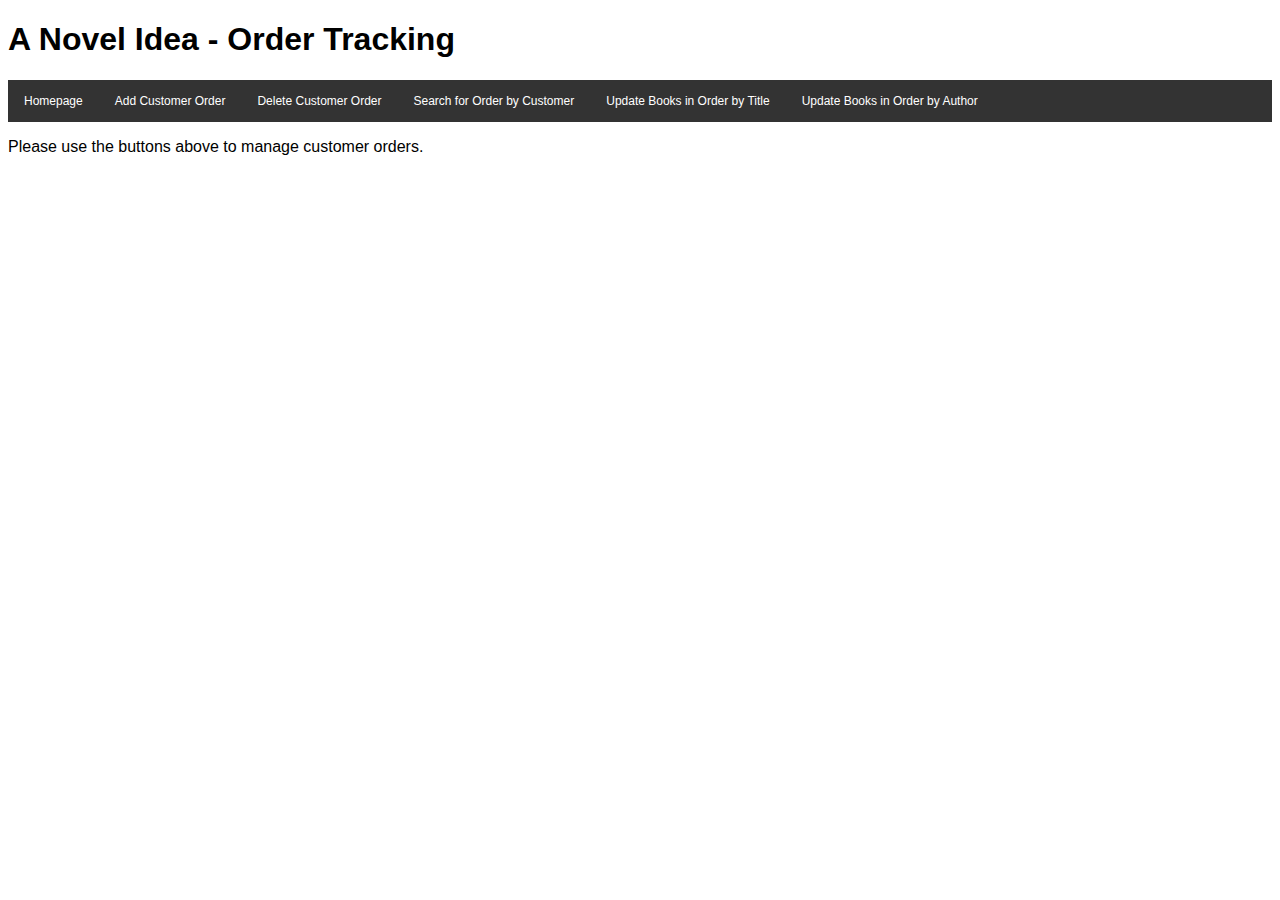
<file: index.html>
<!DOCTYPE html>
<html>
<head>
  <link rel="stylesheet" href="styles.css">
  <title>A Novel Idea</title>
</head>
<body>

<h1>A Novel Idea - Order Tracking</h1>

<ul>
  <li><a href="index.html">Homepage</a></li>
  <li><a href="add.html">Add Customer Order</a></li>
  <li><a href="delete.html">Delete Customer Order</a></li>
  <li><a href="search.html">Search for Order by Customer</a></li>
  <li><a href="update-title.html">Update Books in Order by Title</a></li>
  <li><a href="update-author.html">Update Books in Order by Author</a></li>
</ul>


<p>Please use the buttons above to manage customer orders.</p>

</body>
</html>
</file>
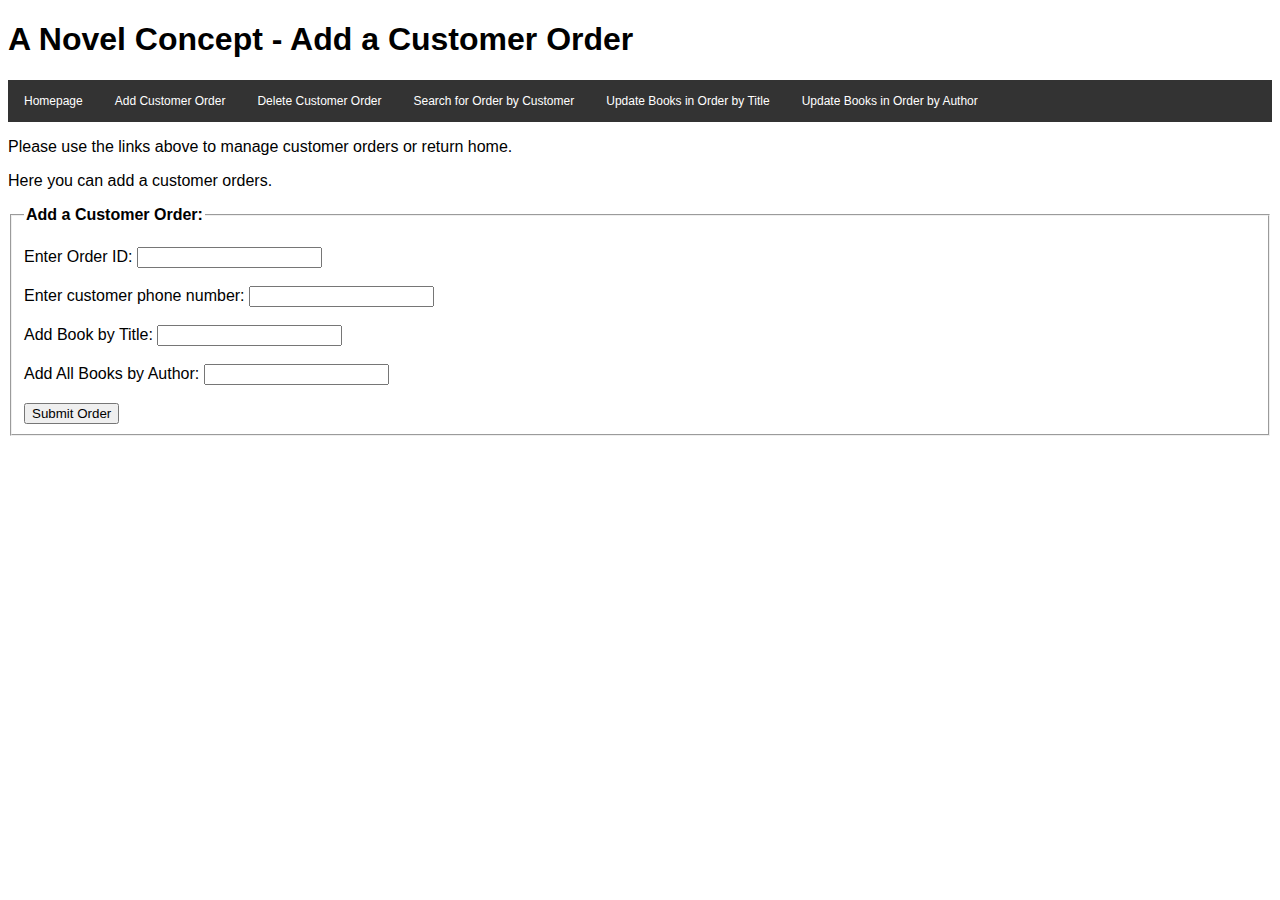
<file: add.html>
<!DOCTYPE html>
<html>
<head>
  <link rel="stylesheet" href="styles.css">
  <title>Add Order</title>
</head>
<body>

  <h1>A Novel Concept - Add a Customer Order</h1>

  <ul>
    <li><a href="index.html">Homepage</a></li>
    <li><a href="add.html">Add Customer Order</a></li>
    <li><a href="delete.html">Delete Customer Order</a></li>
    <li><a href="search.html">Search for Order by Customer</a></li>
    <li><a href="update-title.html">Update Books in Order by Title</a></li>
    <li><a href="update-author.html">Update Books in Order by Author</a></li>
  </ul>


  <p>Please use the links above to manage customer orders or return home.</p>
  <p>Here you can add a customer orders.</p>

  <form>
    <fieldset>
      <legend>Add a Customer Order:</legend>
      <br>Enter Order ID:
      <input type="text" name="order_number" value=""><br><br>
      Enter customer phone number:
      <input type="text" name="customer_number" value=""><br><br>
      Add Book by Title:
      <input type="text" name="book_title" value=""><br><br>
      Add All Books by Author:
      <input type="text" name="author" value=""><br><br>
      <input type="submit" value="Submit Order">
    </form>

</body>
</html>
</file>
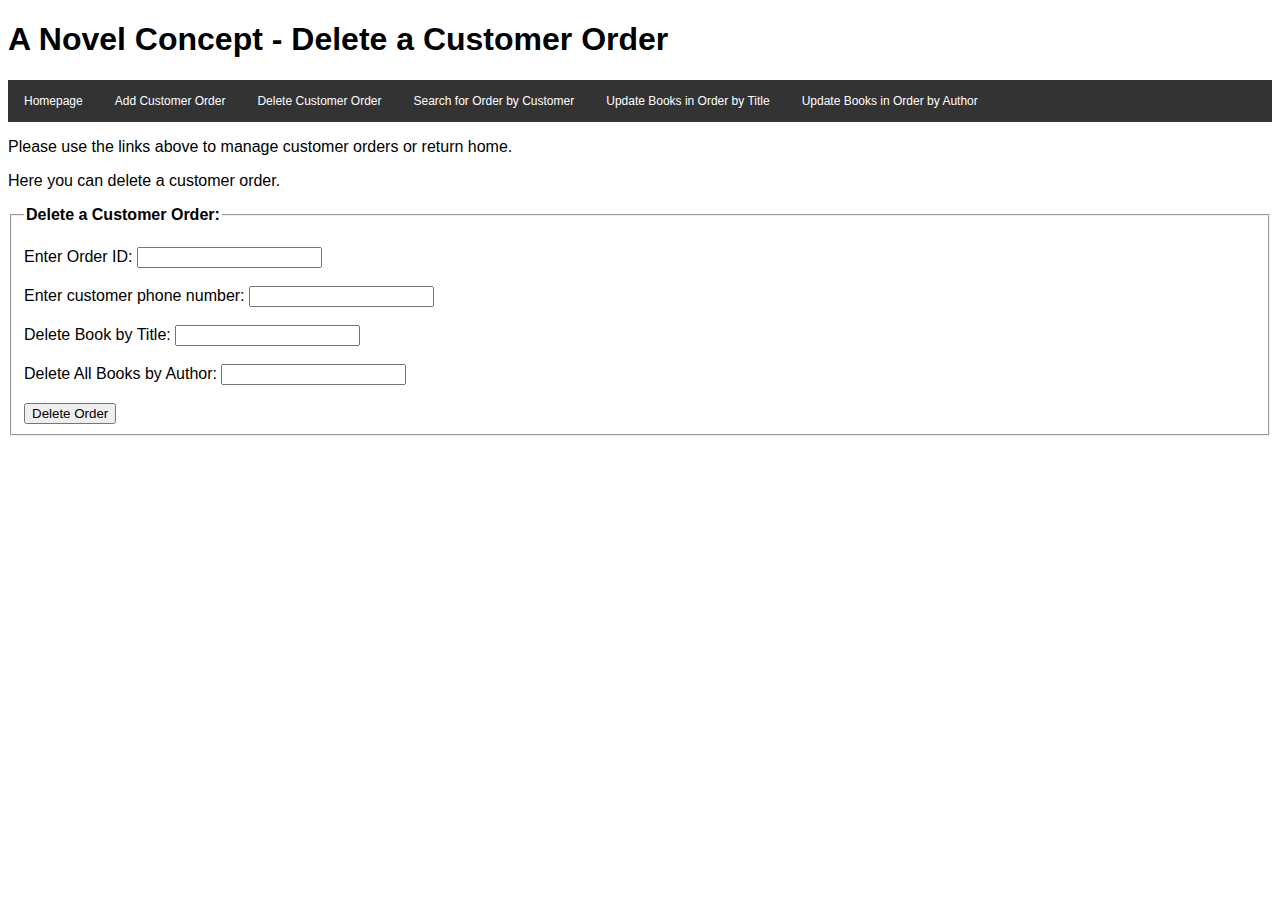
<file: delete.html>
<!DOCTYPE html>
<html>
<head>
  <link rel="stylesheet" href="styles.css">
  <title>Delete Order</title>
</head>
<body>

<h1>A Novel Concept - Delete a Customer Order</h1>


<ul>
  <li><a href="index.html">Homepage</a></li>
  <li><a href="add.html">Add Customer Order</a></li>
  <li><a href="delete.html">Delete Customer Order</a></li>
  <li><a href="search.html">Search for Order by Customer</a></li>
  <li><a href="update-title.html">Update Books in Order by Title</a></li>
  <li><a href="update-author.html">Update Books in Order by Author</a></li>
</ul>

<p>Please use the links above to manage customer orders or return home.</p>
<p>Here you can delete a customer order.</p>

<form>
  <fieldset>
    <legend>Delete a Customer Order:</legend>
    <br>Enter Order ID:
    <input type="text" name="order_number" value=""><br><br>
    Enter customer phone number:
    <input type="text" name="customer_number" value=""><br><br>
    Delete Book by Title:
    <input type="text" name="book_title" value=""><br><br>
    Delete All Books by Author:
    <input type="text" name="author" value=""><br><br>
    <input type="submit" value="Delete Order">
</form>

</body>
</html>
</file>
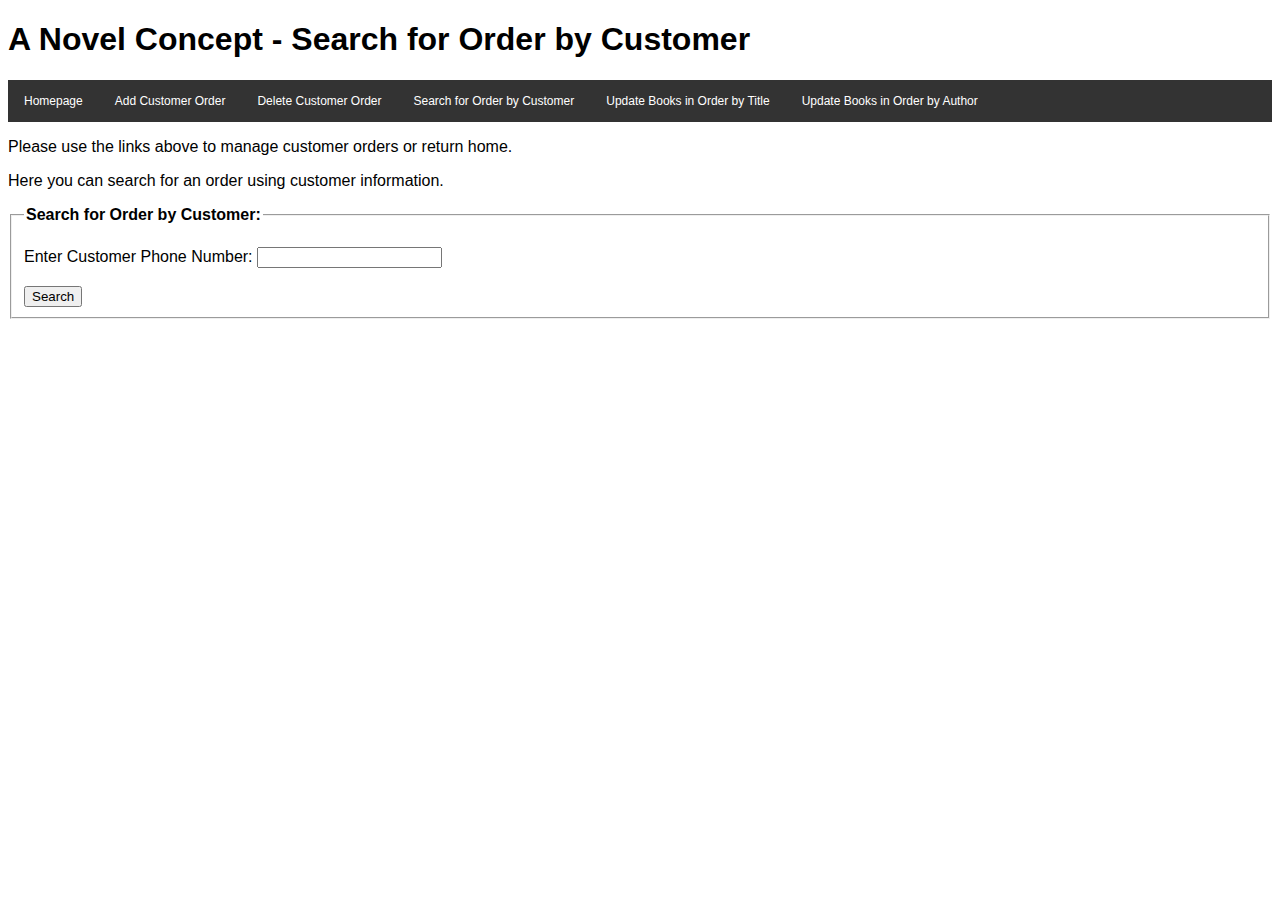
<file: search.html>
<!DOCTYPE html>
<html>
<head>
  <link rel="stylesheet" href="styles.css">
  <title>Search for Customer Order</title>
</head>
<body>

<h1>A Novel Concept - Search for Order by Customer</h1>

<ul>
  <li><a href="index.html">Homepage</a></li>
  <li><a href="add.html">Add Customer Order</a></li>
  <li><a href="delete.html">Delete Customer Order</a></li>
  <li><a href="search.html">Search for Order by Customer</a></li>
  <li><a href="update-title.html">Update Books in Order by Title</a></li>
  <li><a href="update-author.html">Update Books in Order by Author</a></li>
</ul>

<p>Please use the links above to manage customer orders or return home.</p>
<p>Here you can search for an order using customer information.</p>

<form>
  <fieldset>
    <legend>Search for Order by Customer:</legend>
    <br>Enter Customer Phone Number:
    <input type="text" name="customer_number" value=""><br><br>
    <input type="submit" value="Search">
</form>

</body>
</html>
</file>
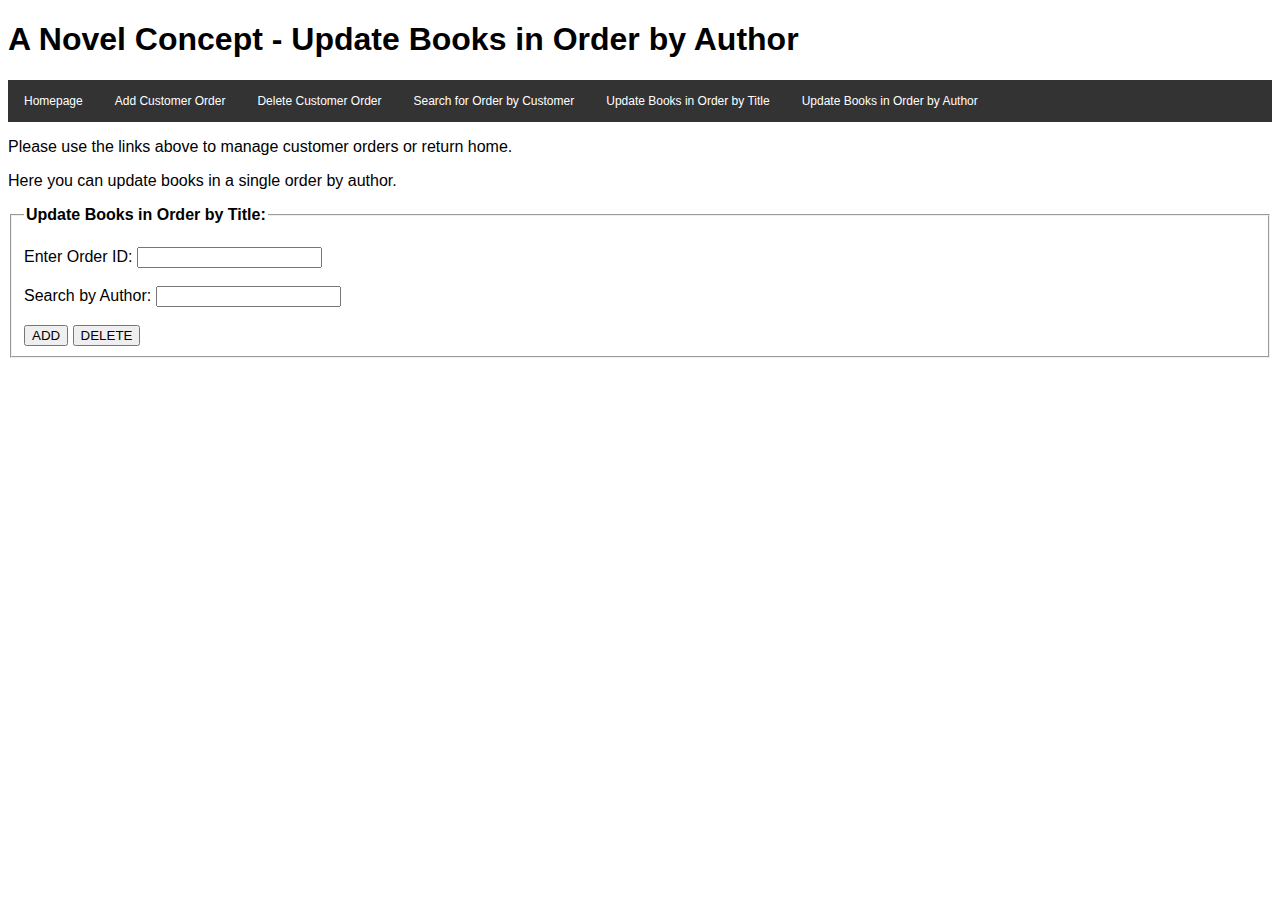
<file: update-author.html>
<!DOCTYPE html>
<html>
<head>
  <link rel="stylesheet" href="styles.css">
  <title>Update Books by Author</title>
</head>
<body>

<h1>A Novel Concept - Update Books in Order by Author</h1>

<ul>
  <li><a href="index.html">Homepage</a></li>
  <li><a href="add.html">Add Customer Order</a></li>
  <li><a href="delete.html">Delete Customer Order</a></li>
  <li><a href="search.html">Search for Order by Customer</a></li>
  <li><a href="update-title.html">Update Books in Order by Title</a></li>
  <li><a href="update-author.html">Update Books in Order by Author</a></li>
</ul>

<p>Please use the links above to manage customer orders or return home.</p>
<p>Here you can update books in a single order by author.</p>

<form>
  <fieldset>
    <legend>Update Books in Order by Title:</legend>
    <br>Enter Order ID:
    <input type="text" name="order_number" value=""><br><br>
    Search by Author:
    <input type="text" name="author" value=""><br><br>
    <input type="submit" value="ADD">
    <input type="submit" value="DELETE">
</form>

</body>
</html>
</file>
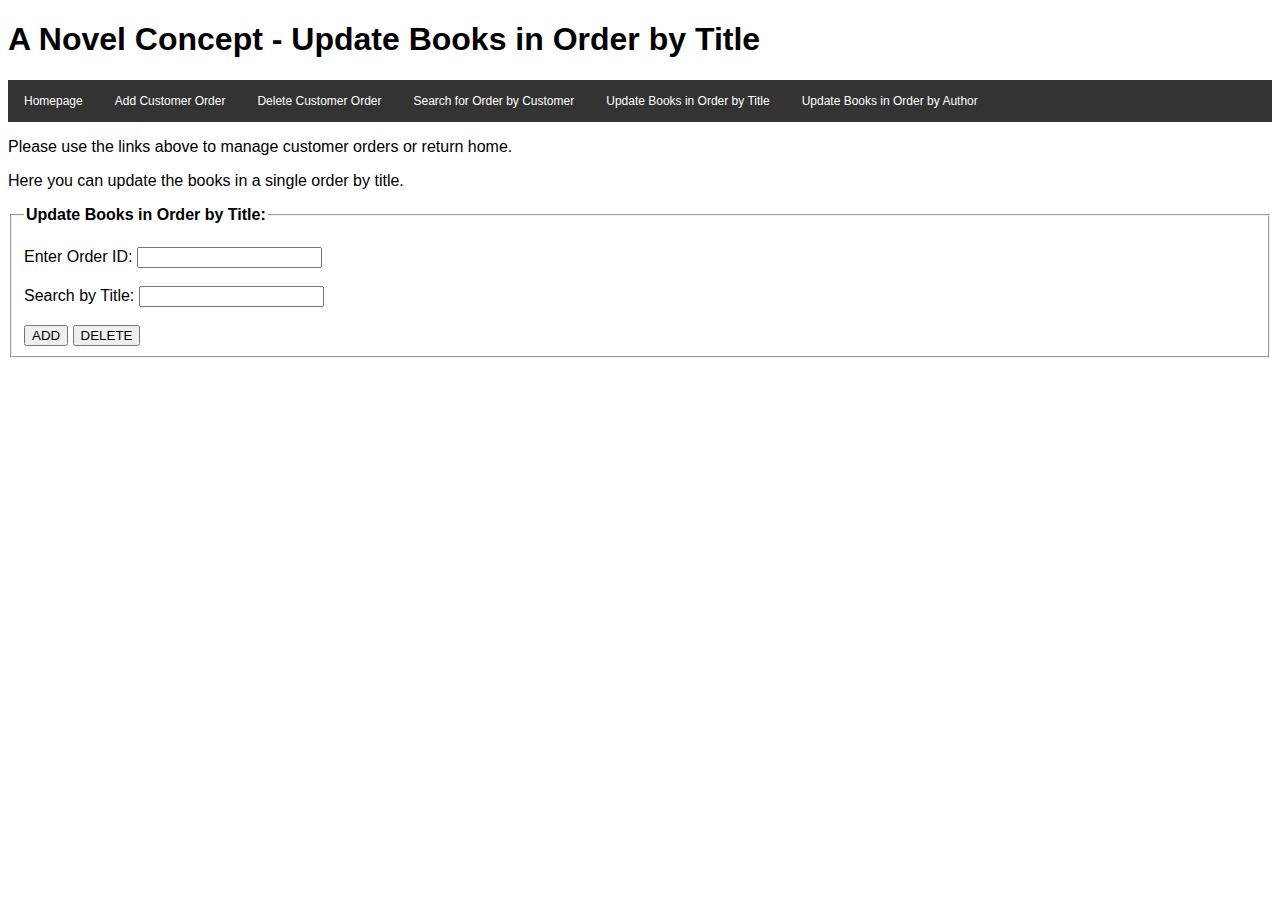
<file: update-title.html>
<!DOCTYPE html>
<html>
<head>
  <link rel="stylesheet" href="styles.css">
  <title>Update Books by Title</title>
</head>
<body>

<h1>A Novel Concept - Update Books in Order by Title</h1>

<ul>
  <li><a href="index.html">Homepage</a></li>
  <li><a href="add.html">Add Customer Order</a></li>
  <li><a href="delete.html">Delete Customer Order</a></li>
  <li><a href="search.html">Search for Order by Customer</a></li>
  <li><a href="update-title.html">Update Books in Order by Title</a></li>
  <li><a href="update-author.html">Update Books in Order by Author</a></li>
</ul>
<p>Please use the links above to manage customer orders or return home.</p>
<p>Here you can update the books in a single order by title.</p>

<form>
  <fieldset>
    <legend>Update Books in Order by Title:</legend>
    <br>Enter Order ID:
    <input type="text" name="order_number" value=""><br><br>
    Search by Title:
    <input type="text" name="book_title" value=""><br><br>
    <input type="submit" value="ADD">
    <input type="submit" value="DELETE">
</form>

</body>
</html>
</file>
<file: styles.css>
ul {
  list-style-type: none;
  margin: 0;
  padding: 0;
  overflow: hidden;
  background-color: #333;
  font-size: 12px;
}

li {
  float: left;
}

li a{

  display: block;
  color: white;
  text-align: center;
  padding: 14px 16px;
  text-decoration: none;
}

li a:hover {
  background-color: #111;
}

body{
  font-family: Verdana, sans-serif;
}

legend {
  font-weight: bold;
}
</file>
